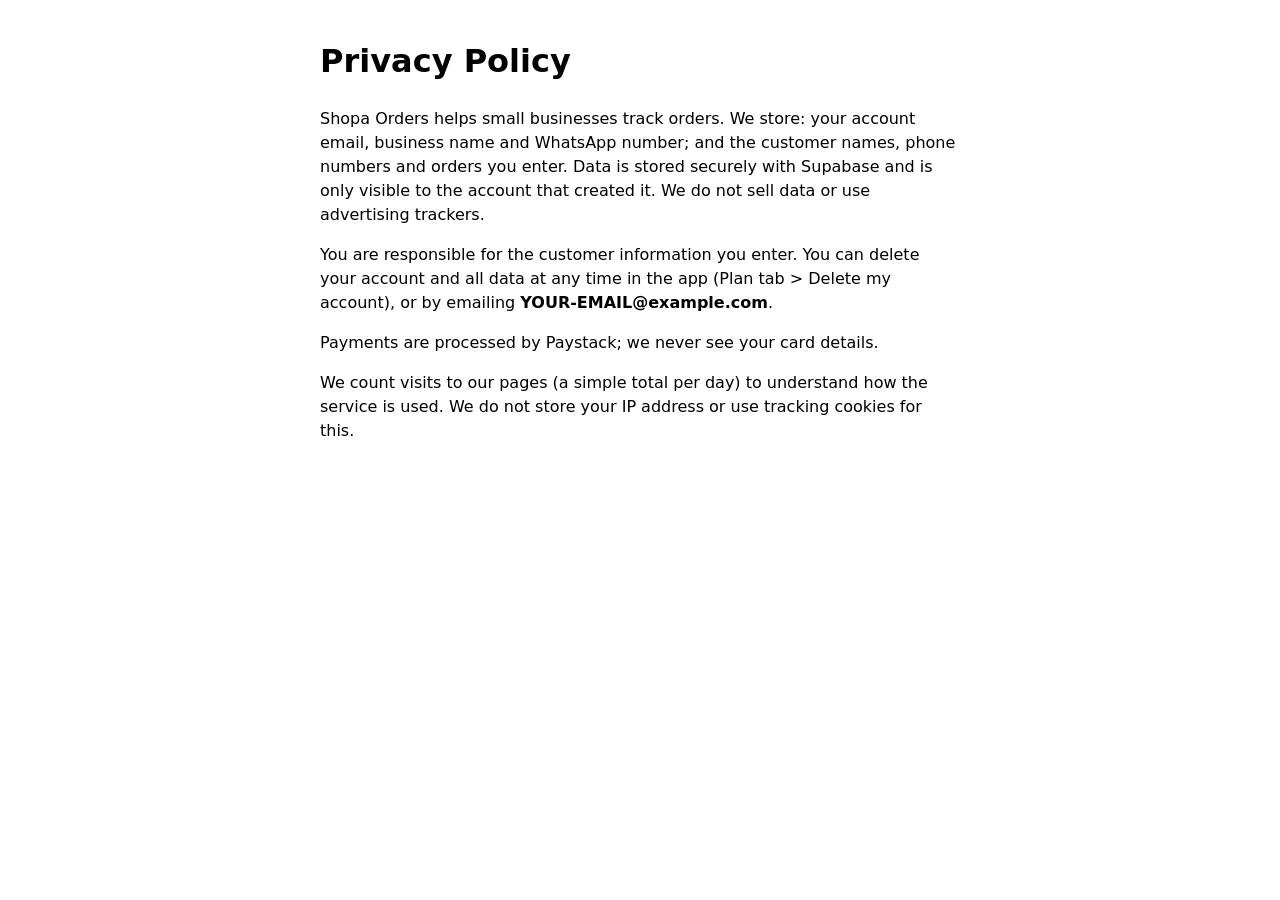
<file: privacy.html>
<!doctype html><meta charset=utf-8><meta name=viewport content="width=device-width,initial-scale=1"><title>Privacy Policy – Shopa Orders</title><body style="font:16px system-ui;max-width:640px;margin:auto;padding:16px;line-height:1.5"><h1>Privacy Policy</h1>
<p>Shopa Orders helps small businesses track orders. We store: your account email, business name and WhatsApp number; and the customer names, phone numbers and orders you enter. Data is stored securely with Supabase and is only visible to the account that created it. We do not sell data or use advertising trackers.</p>
<p>You are responsible for the customer information you enter. You can delete your account and all data at any time in the app (Plan tab > Delete my account), or by emailing <b>YOUR-EMAIL@example.com</b>.</p><p>Payments are processed by Paystack; we never see your card details.</p><p>We count visits to our pages (a simple total per day) to understand how the service is used. We do not store your IP address or use tracking cookies for this.</p></body>
</file>
